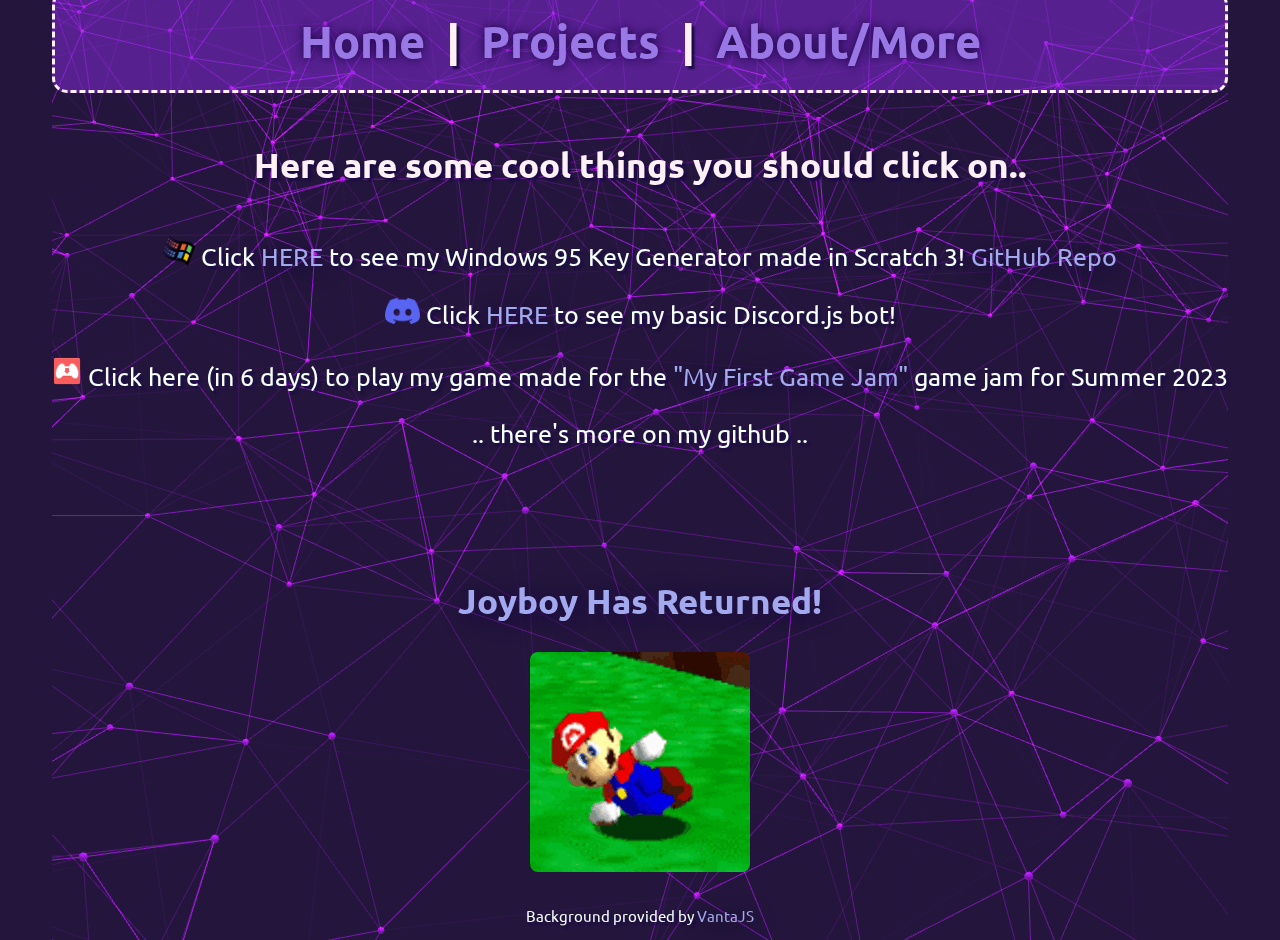
<file: projects.html>
<head>
    <meta charset="UTF-8">
    <link rel="stylesheet" href="style.css">
    <link rel="icon" type="image/x-icon" href="images/favicon.gif">
    <style>
    </style>
<title>Dumprr's Projects</title>
</head>
<body>

<div id="VantaBackground">

<h1 style="padding-top: 20px; padding-bottom: 20px; background-color: rgb(138, 43, 226, 0.5); border-style: dashed; border-radius: 15px;"><a class="quick" href="index.html">Home</a> | <a class="quick" href="projects.html">Projects</a> | <a class="quick" href="about.html">About/More</a></h1>
<p></b></p>
<h2 style="padding-top: 20px; padding-bottom: 20px;"> Here are some cool things you should click on..</h2>

<p><img src="images/Win95Logo.png" alt="Windows 95 Logo" style="float:none;width:32px;height:30px;"> Click <a href="https://dumprr.github.io/Win95CDKey/" target="_blank">HERE</a> to see my Windows 95 Key Generator made in Scratch 3! <a href="https://github.com/dumprr/Win95CDKey" target="_blank">GitHub Repo</a></p>
<p><img src="images/discord.png" alt="Discord Logo" style="float:none;width:35px;height:26px;"> Click <a href="https://github.com/dumprr/Sentaku" target="_blank">HERE</a> to see my basic Discord.js bot!</p>
<p><img src="images/itch.png" alt="Itch.io Logo" style="float:none;width:30px;height:30px;"> Click here (in 6 days) to play my game made for the <a href="https://itch.io/jam/my-first-game-jam-summer-2023" target="_blank">"My First Game Jam"</a> game jam for Summer 2023</p>

<p>.. there's more on my github .. </p>
<h2 style="padding-top: 100px;"> <a href="parallax.html" target="_blank">Joyboy Has Returned!</a> </h2>
<img src="images/favicon.gif" alt="mario breakdancing">

<footer>
    <p style="font-size: 15px;"><br>Background provided by <a href="https://github.com/tengbao/vanta">VantaJS</a></p>
</footer>
</div>

<!-- Vanta JS Backgrounds Code -->
<script src="cdn/three.min.js"></script>
<script src="cdn/vanta.net.min.js"></script>
<script>
VANTA.NET({
  el: "#VantaBackground",
  mouseControls: true,
  touchControls: false,
  gyroControls: true,
  minHeight: 200.00,
  minWidth: 200.00,
  scale: 1.00,
  scaleMobile: 1.00,
  color: 0x9e1adc,
  points: 16.00,
  maxDistance: 24.00
})
</script>
<!-- Vanta JS Backgrounds Code -->



</body>
</html>
</file>
<file: style.css>
@import url('https://fonts.googleapis.com/css2?family=Courier+Prime&family=Ubuntu&display=swap');
body {
    font-family: 'Ubuntu', sans-serif;;
    background-color: #23153c;
}




* {
    text-align: center;
    color: mintcream;
    text-shadow: 3px 3px 2px #1c0c46;
}
h1 {
    color: lavenderblush;
    font-size: 45px;
}
h2 {
  color: lavenderblush;
  font-size: 35px;
}
p {
    color: mintcream;
    font-size: 25px;
}
img {
    border-radius: 8px;
}
/* This sets the colors for all hyperlinks */
a:link {
    color: rgb(162, 169, 238);
    background-color: transparent;
    text-decoration: none;
  }
  
  a:visited {
    color: rgb(153, 120, 230);
    background-color: transparent;
    text-decoration: none;
  }
  
  a:hover {
    color: rgb(91, 72, 177);
    background-color: transparent;
    text-decoration: underline;
    font-size: 110%;
  }
  
  a:active {
    color: rgb(208, 249, 255);
    background-color: transparent;
    text-decoration: underline;
  }
  .quick {
    color: white;
    padding: 10px;
    text-shadow: 0px 0px 10px #170642;
    transition: color 0.5s ease;
    transition: 0.3s ease;
  }
  a /*this just sets the transition yup*/ {
    transition: color 0.3s ease;
    transition: 0.3s ease;
    text-shadow: 3px 3px 20px #1c0c46;
  }
  a.quick {
    color: rgb(153, 120, 230);
  }
  a.quick:hover {
    color: rgb(91, 72, 177);
  }
/* W3 SCHOOLS ONTOP I LOVE W3SCHOOLS */

body {
  --color-bg: #0e0e0f;
  --color-bg-2: #141414;
  --color-bg-3: #800180;
  --gradient-margin: 800px;
  color: white
}

html,
body {
  height: 100%;
  margin: 0;
}


body {
  display: flex;
  flex-direction: column;
  justify-content: center;
  align-items: center;
  height: 100vh;
}


.animated-background {
  position: absolute;
  top: 0;
  left: 0;
  width: 100%;
  height: calc(100% + var(--gradient-margin));
  background: radial-gradient( ellipse at 500% 0%, var(--color-bg) 50%, var(--color-bg-2) 80%, var(--color-bg-3) 100%);
  z-index: -1;
  transform: translateY(calc(var(--gradient-margin) * -1));
}

.item {
  padding: 10px;
  border-style: groove;
  border-radius: 10px;
  transition: ease-out 0.3s;
}

.item:hover {
  padding: 10px;
  border-style: groove;
  border-radius: 10px;
  transition: ease-out 0.3s;
}

.morestuffsecret {
  transition: ease 0.3s;
  color: #ff00ff;
  text-emphasis-color: #ff00ff;
}
.morestuffsecret:hover {
  color: blueviolet;
  text-emphasis-color: blueviolet;
  scale: 1.05;
}

.secretdetail {
  padding: 10px;
  border-style: groove;
  border-radius: 10px;
  background-color: #151c3cbe;
  transition: ease-out 0.3s;
}

.secretdetail:hover {
  padding: 10px;
  border-style: groove;
  border-radius: 10px;
  background-color: #27095fbe;
  transition: ease-out 0.3s;
}

.github {
  background-color: rgba(28, 31, 43, 0.745);
}
.itchio {
  background-color: rgba(65, 12, 19, 0.745);
}
.email {
  background-color: rgba(60, 24, 77, 0.745);
}
.github:hover {
  background-color: rgba(48, 52, 77, 0.745);
}
.itchio:hover {
  background-color: rgba(95, 23, 33, 0.745);
}
.email:hover {
  background-color: rgba(86, 37, 109, 0.745);
}
hr.big {
  border-style: dashed;
  border-width: 3px;
  border-radius: 2px;
  border-top: 3px #efe7ff8e;
}

hr.smalls {
  border-style: dashed;
  border-width: 2px;
  border-radius: 2px;
  border-top: 2px #7f709e2f;
}

.quickimage {
  transition: ease-out 0.3s;
  scale: 1;
  padding-left: 12px;
  padding-right: 12px;
  width: 31px;
  height: auto;
}

.quickimage:hover {
  width: 42px;
  height: auto;
}
</file>
